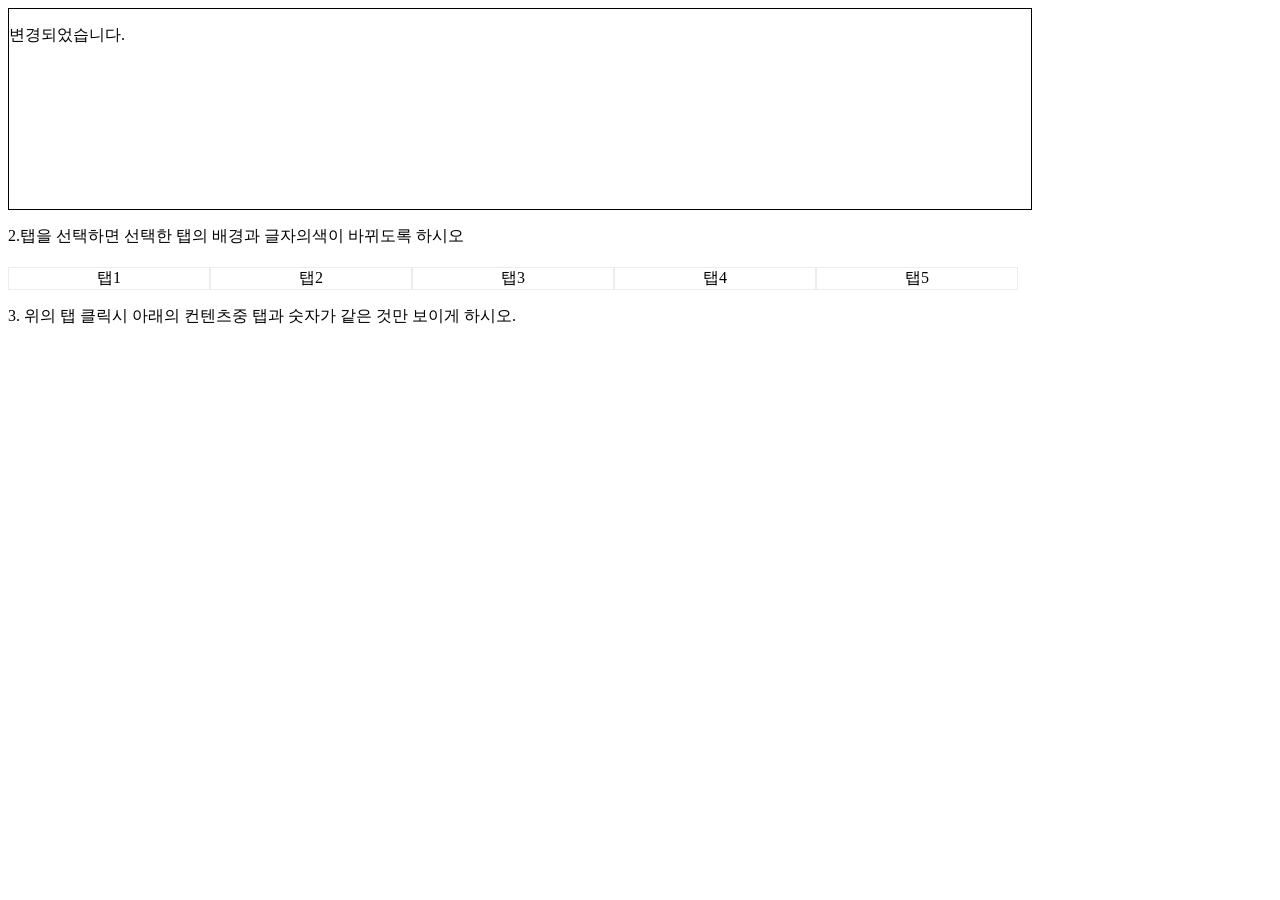
<file: 2주차/dom(clean).html>
<!DOCTYPE html>
<html lang="en">
  <head>
    <meta charset="UTF-8" />
    <title>Title</title>
    <style>
      .content {
        width: 1024px;
      }

      .disp {
        height: 200px;
        border: 1px solid black;
      }

      .tab_host {
        display: flex;
        margin-top: 20px;
        text-align: center;
      }

      .tab:hover {
        cursor: pointer;
      }

      .tab {
        width: 200px;
        border: 1px solid #ededed;
      }

      #list {
        border: 1px solid #ededed;
      }

      .selected {
        color: skyblue;
        background-color: aliceblue;
      }

      .hidden {
        display: none;
      }
    </style>
    <script>
      window.onload = function () {
        const $changeText = document.querySelector("#display form p");
        console.log($changeText);
        $changeText.textContent = "변경되었습니다.";
      };
    </script>
  </head>
  <body>
    <div class="content">
      <div class="disp" id="display">
        <form>
          <p>1.페이지가 로딩 될 때 이곳의 글씨를 변경하시오.</p>
        </form>
      </div>

      <p>2.탭을 선택하면 선택한 탭의 배경과 글자의색이 바뀌도록 하시오</p>
      <div class="tab_host">
        <div class="tab">탭1</div>
        <div class="tab">탭2</div>
        <div class="tab">탭3</div>
        <div class="tab">탭4</div>
        <div class="tab">탭5</div>
      </div>

      <p>
        3. 위의 탭 클릭시 아래의 컨텐츠중 탭과 숫자가 같은 것만 보이게 하시오.
      </p>
      <div class="tab_body">
        <div class="block">탭1 컨텐츠</div>
        <div class="block">탭3 컨텐츠</div>
        <div class="block">탭2 컨텐츠</div>
        <div class="block">탭5 컨텐츠</div>
        <div class="block">탭4 컨텐츠</div>
      </div>
    </div>
  </body>
  <script>
    let $selected = document.querySelectorAll(".tab");
    let block = document.querySelectorAll(".block");
    block.forEach((tab) => {
      tab.classList.add("hidden");
    });

    for (let i = 0; i < $selected.length; i++) {
      let tabText = [...$selected[i].textContent];

      $selected[i].addEventListener("click", function () {
        $selected.forEach((tab) => {
          tab.classList.remove("selected");
        });
        $selected[i].classList.add("selected");

        for (let j = 0; j < $selected.length; j++) {
          let blockText = [...block[j].textContent];
          if (tabText[1] === blockText[1]) {
            block[j].classList.remove("hidden");
          } else {
            block[j].classList.add("hidden");
          }
        }
      });
    }
  </script>
</html>
</file>
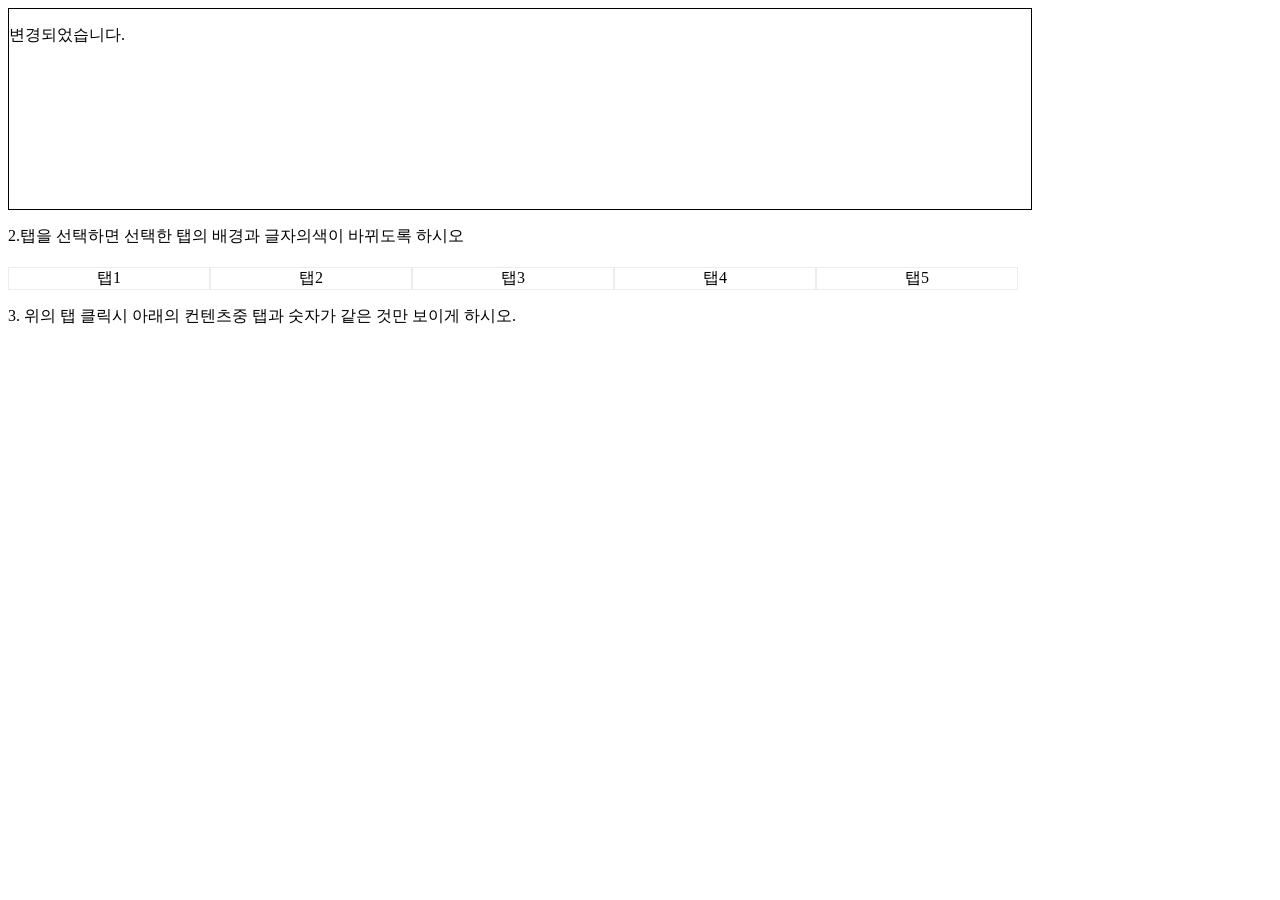
<file: 2주차/dom.html>
<!DOCTYPE html>
<html lang="en">
  <head>
    <meta charset="UTF-8" />
    <title>Title</title>
    <style>
      .content {
        width: 1024px;
      }

      .disp {
        height: 200px;
        border: 1px solid black;
      }

      .tab_host {
        display: flex;
        margin-top: 20px;
        text-align: center;
      }

      .tab:hover {
        cursor: pointer;
      }

      .tab {
        width: 200px;
        border: 1px solid #ededed;
      }

      .selected {
        color: skyblue;
        background-color: aliceblue;
      }

      .hidden {
        display: none;
      }

      #list {
        border: 1px solid #ededed;
      }
    </style>
    <script>
      window.onload = function () {
        const $changeText = document.querySelector("#display form p");
        console.log($changeText);
        $changeText.textContent = "변경되었습니다.";
      };
    </script>
  </head>
  <body>
    <div class="content">
      <div class="disp" id="display">
        <form>
          <p>1.페이지가 로딩 될 때 이곳의 글씨를 변경하시오.</p>
        </form>
      </div>

      <p>2.탭을 선택하면 선택한 탭의 배경과 글자의색이 바뀌도록 하시오</p>
      <div class="tab_host">
        <div class="tab">탭1</div>
        <div class="tab">탭2</div>
        <div class="tab">탭3</div>
        <div class="tab">탭4</div>
        <div class="tab">탭5</div>
      </div>

      <p>
        3. 위의 탭 클릭시 아래의 컨텐츠중 탭과 숫자가 같은 것만 보이게 하시오.
      </p>
      <div class="tab_body">
        <div class="block">탭1 컨텐츠</div>
        <div class="block">탭3 컨텐츠</div>
        <div class="block">탭2 컨텐츠</div>
        <div class="block">탭5 컨텐츠</div>
        <div class="block">탭4 컨텐츠</div>
      </div>
    </div>
  </body>
  <script>
    let $selected = document.querySelectorAll(".tab");
    let block = document.querySelectorAll(".block");

    console.log($selected);
    console.log(block);

    block.forEach((tab) => {
      tab.classList.add("hidden");
    });

    // ⭐addEventListener 함수는 최상단에 있어야 함!
    for (let i = 0; i < $selected.length; i++) {
      let tabText = [...$selected[i].textContent];

      // 선택한 탭만 색상 변경
      $selected[i].addEventListener("click", function () {
        // console.log($selected[i]);
        // 변경된 내용 삭제
        // tab) classList.remove("selected")
        $selected.forEach((tab) => {
          tab.classList.remove("selected");
        });
        $selected[i].classList.add("selected");

        // block의 텍스트에 접근(배열로 만들어서 tab[1] === block[1])
        //  > 선택한 탭과 숫자가 같은 것 선택
        // display: hidden > display: block

        for (let j = 0; j < $selected.length; j++) {
          let blockText = [...block[j].textContent];
          if (tabText[1] === blockText[1]) {
            console.log(tabText[1]);
            console.log(blockText[1]);
            block[j].classList.remove("hidden");
          } else {
            // 변경된 내용 삭제 >> block) display: hidden
            block[j].classList.add("hidden");
          }
        }
      });
    }
  </script>
</html>
</file>
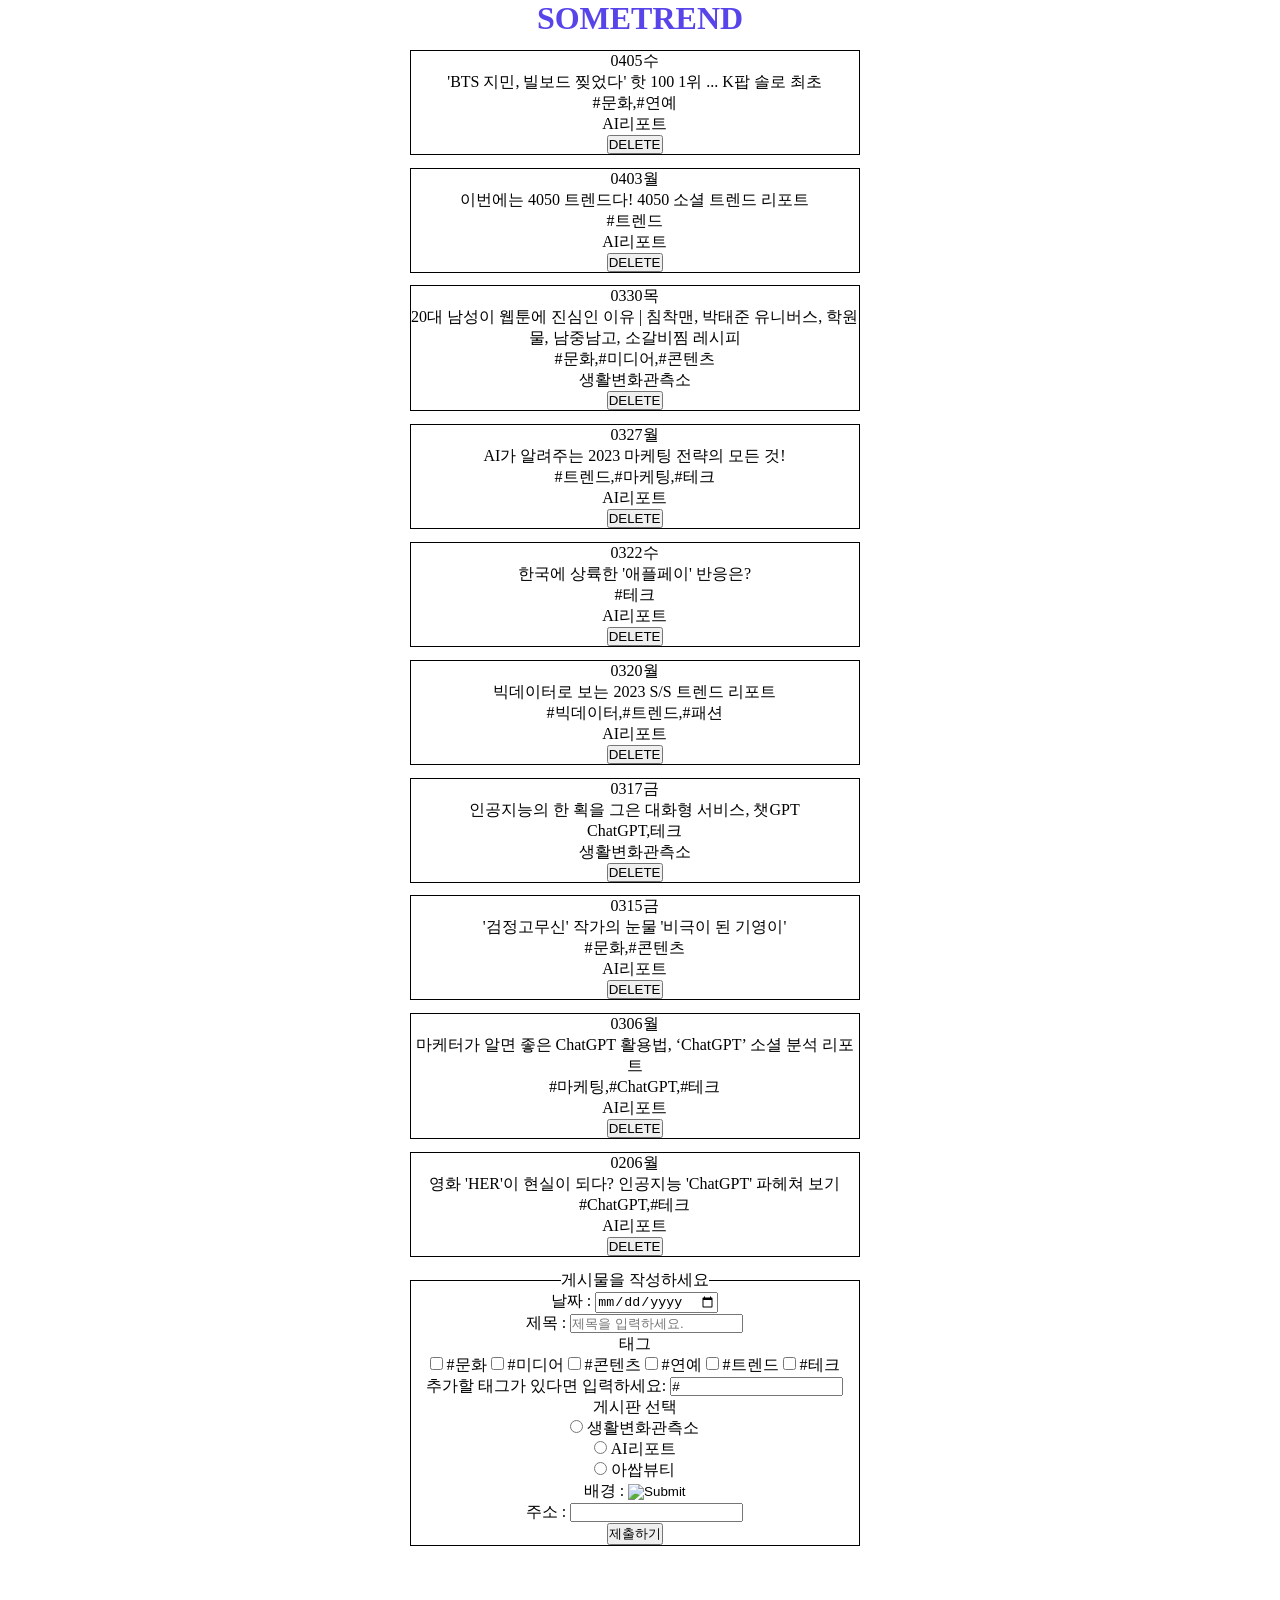
<file: 2주차/object.html>
<!DOCTYPE html>
<html lang="en">
  <head>
    <meta charset="UTF-8" />
    <meta http-equiv="X-UA-Compatible" content="IE=edge" />
    <meta name="viewport" content="width=device-width, initial-scale=1.0" />
    <title>Document</title>
    <style>
      * {
        padding: 0;
        margin: 0;
      }
      h1 {
        color: #5845ea;
        text-align: center;
      }
      .contents {
        margin-top: 1%;
      }
      .content {
        width: 35vw;
        border: solid 1px #000;
        margin-bottom: 1%;
        margin-left: 32%;
        text-align: center;
      }
      a {
        text-decoration-line: none;
        color: #000;
      }
      fieldset {
        width: 35vw;
        border: solid 1px #000;
        margin-left: 32%;
        margin-bottom: 5%;
        text-align: center;
      }
    </style>
  </head>
  <body>
    <h1>SOMETREND</h1>
    <div class="contents"></div>
    <fieldset>
      <legend>게시물을 작성하세요</legend>
      날짜 : <input type="date" name="date" required /><br />
      제목 :
      <input
        type="text"
        name="title"
        placeholder="제목을 입력하세요."
        required
      /><br />
      태그<br />
      <input type="checkbox" id="#culture" name="tag" value="#문화" required />
      <label for="#문화">#문화</label>
      <input type="checkbox" id="#media" name="tag" value="#미디어" />
      <label for="#미디어">#미디어</label>
      <input type="checkbox" id="#contents" name="tag" value="#콘텐츠" />
      <label for="#콘텐츠">#콘텐츠</label>
      <input type="checkbox" id="#entertainment" name="tag" value="#연예" />
      <label for="#연예">#연예</label>
      <input type="checkbox" id="#trend" name="tag" value="#트렌드" />
      <label for="#트렌드">#트렌드</label>
      <input type="checkbox" id="#tech" name="tag" value="#테크" />
      <label for="#테크">#테크</label>
      <br />추가할 태그가 있다면 입력하세요:
      <input type="text" name="addedTag" value="#" />
      <br />
      게시판 선택<br />
      <input
        type="radio"
        id="생활변화관측소"
        name="category"
        value="생활변화관측소"
        required
      />
      <label for="생활변화관측소">생활변화관측소</label><br />
      <input type="radio" id="AI리포트" name="category" value="AI리포트" />
      <label for="AI리포트">AI리포트</label><br />
      <input type="radio" id="아쌉뷰티" name="category" value="아쌉뷰티" />
      <label for="아쌉뷰티">아쌉뷰티</label><br />
      배경 : <input type="image" name="bgImg" required /><br />
      주소 : <input type="url" name="contendLink" required /><br />
      <button type="submit">제출하기</button>
    </fieldset>
    <script src="./object.js"></script>
  </body>
</html>
</file>
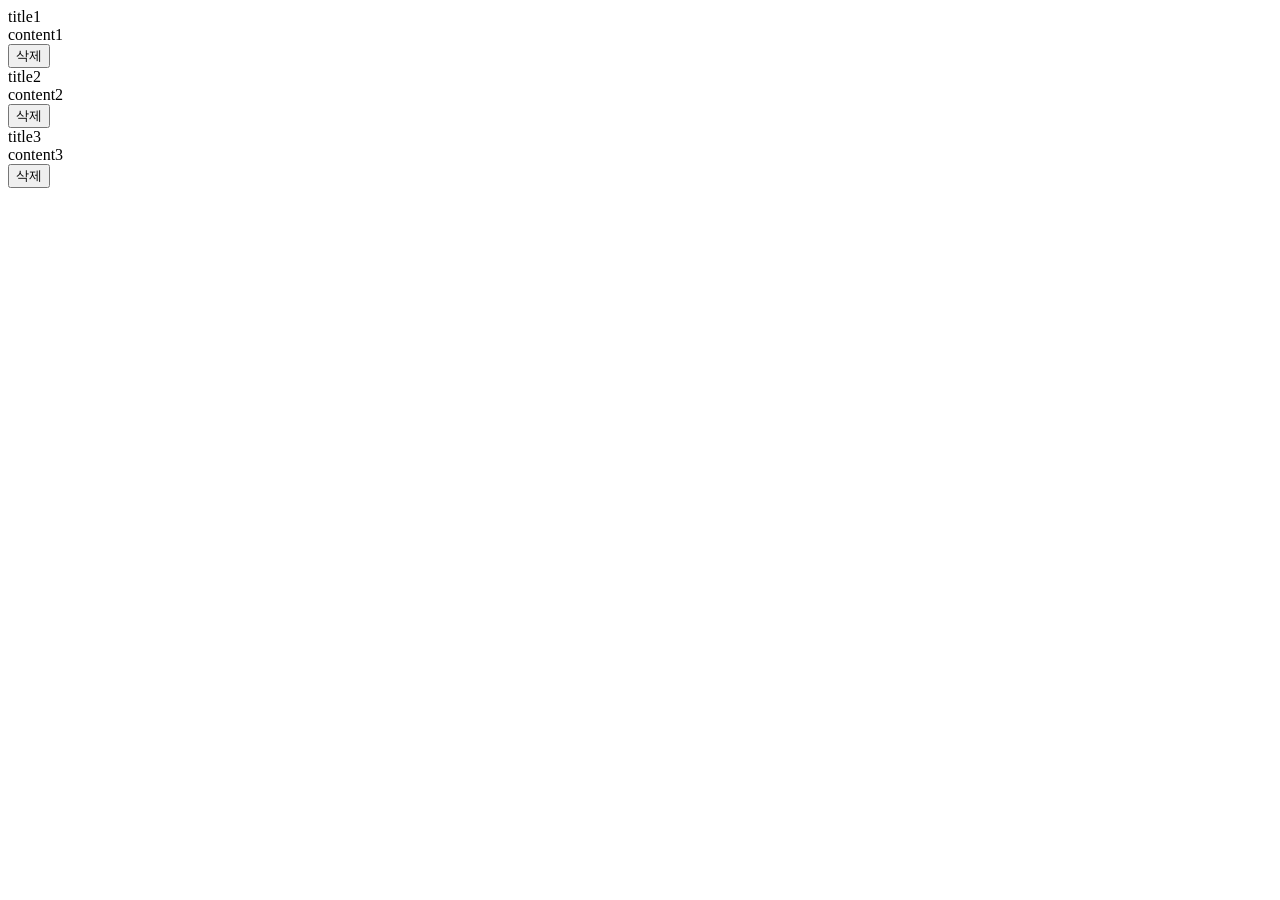
<file: 2주차/posts.html>
<!DOCTYPE html>
<html lang="en">
  <head>
    <meta charset="UTF-8" />
    <meta http-equiv="X-UA-Compatible" content="IE=edge" />
    <meta name="viewport" content="width=device-width, initial-scale=1.0" />
    <title>Document</title>
  </head>
  <body>
    <div class="post-list"></div>
  </body>
  <script>
    const $postList = document.querySelector(".post-list");
    let posts = [
      {
        id: 1,
        title: "title1",
        content: "content1",
      },
      {
        id: 2,
        title: "title2",
        content: "content2",
      },
      {
        id: 3,
        title: "title3",
        content: "content3",
      },
    ];

    function renderPost(postArr) {
      const postHtml = postArr
        .map(
          (post) => `<div data-role=${post.id}> 
            <div>${post.title}</div><div>${post.content}</div>
            <button class="delete-post-btn">삭제</button>
        </div>`
        )
        .join("");
      $postList.innerHTML = postHtml;

      const $deletPostBtn = document.querySelectorAll(".delete-post-btn");
      console.log($deletPostBtn);

      $deletPostBtn.forEach((btn) => {
        btn.addEventListener("click", (e) => {
          console.log(e.target.parentNode);
          const parent = e.target.parentNode;
          const targetId = parent.getAttribute("data-role");
          const deletePost = posts.filter(
            (post) => post.id !== parseInt(targetId)
          );
          posts = deletePost;
          // const posthtml = deletePost.map((post)=> `<div data-role=${post.id}>
          //     <div>${post.title}</div>
          //     <div>${post.content}</div>
          //     <button class="delete-post-btn">삭제</button>
          // </div>`).join('')
          // $postList.innerHTML = postHtml
          renderPost(deletePost);
          /* 
                e -> 이벤트 객체
                target -> 이벤트 대상
                parentNode -> 이벤트 대상 부모 요소
                */
        });
      });
    }

    renderPost(posts);
    // const postHtml = posts.map((post)=> `<div data-role=${post.id}>
    //     <div>${post.title}</div>
    //     <div>${post.content}</div>
    //     <button class="delete-post-btn">삭제</button>
    // </div>`).join('')
    // $postList.innerHTML = postHtml
  </script>
</html>
</file>
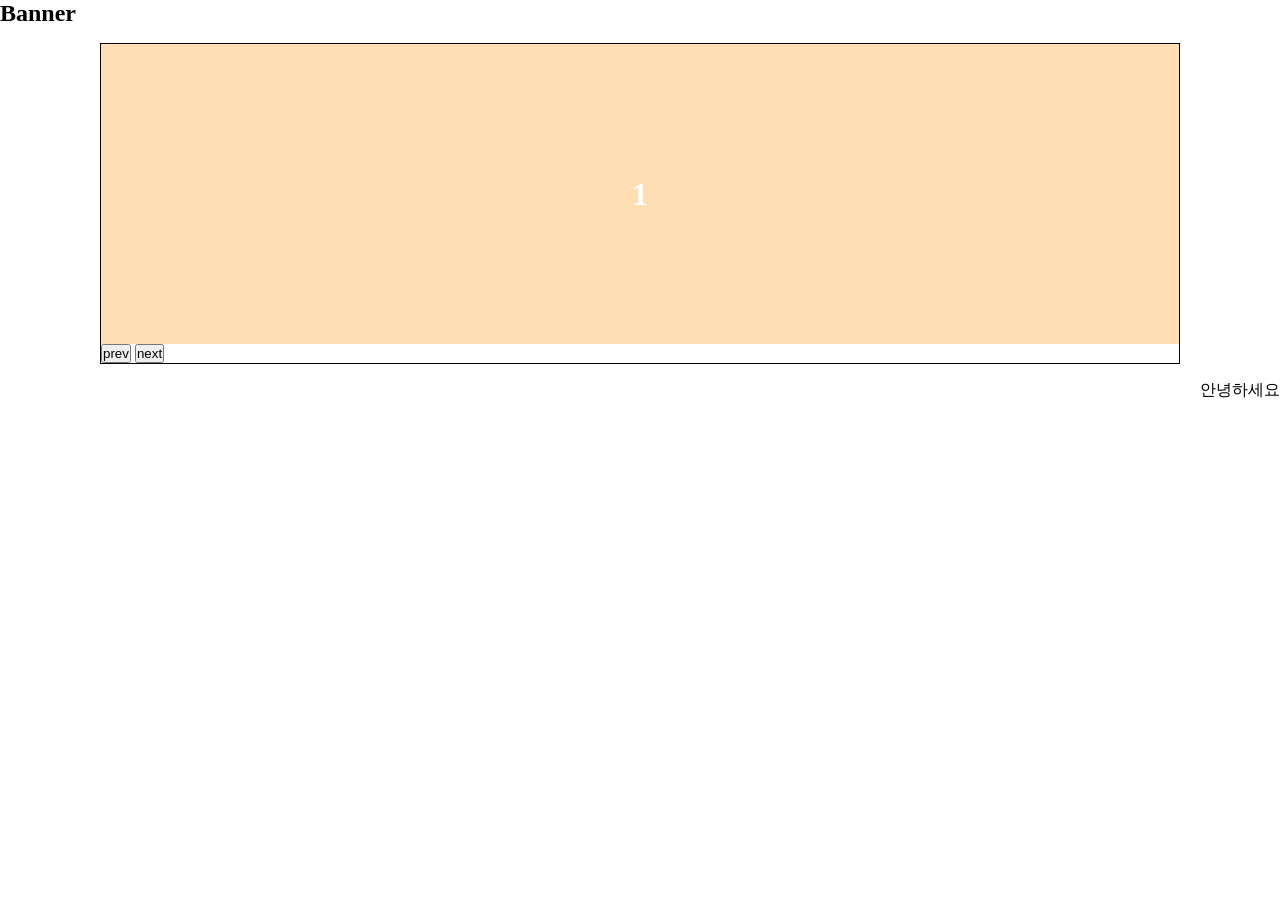
<file: 3주차/autoSlide.html>
<!DOCTYPE html>
<html lang="en">
  <head>
    <meta charset="UTF-8" />
    <meta http-equiv="X-UA-Compatible" content="IE=edge" />
    <meta name="viewport" content="width=device-width, initial-scale=1.0" />
    <title>Banner</title>
    <style>
      /*glboal*/
      * {
        margin: 0;
        padding: 0;
        box-sizing: border-box;
      }

      /*common*/
      .flex-center {
        display: flex;
        align-items: center;
        justify-content: center;
      }

      /*banner*/
      .banner-box {
        width: 1080px;
        border: 1px solid #000;
        margin: 1rem auto;
        overflow: hidden;
      }

      .banner-item {
        min-width: 100%;
        height: 300px;
        background-color: #ffdeb4;
        font-size: 2rem;
        font-weight: bold;
        color: #fff;
      }

      .banner-list > li:nth-of-type(2) {
        background-color: #ffb4b4;
      }

      .banner-list > li:nth-of-type(3) {
        background-color: #beb4fa;
      }

      /*slide*/
      #slide-banner > ul {
        width: 100%;
        display: flex;
      }
      .animated {
        transition: transform 2s ease-in-out;
      }
    </style>
  </head>
  <body>
    <h2>Banner</h2>

    <!-- slide banner-->
    <div id="slide-banner" class="banner-box">
      <ul class="banner-list animated">
        <li class="banner-item flex-center">1</li>
        <li class="banner-item flex-center">2</li>
        <li class="banner-item flex-center">3</li>
      </ul>
      <div>
        <button class="slide-prev-btn">prev</button>
        <button class="slide-next-btn">next</button>
      </div>
    </div>

    <marquee>안녕하세요</marquee>
    <script>
      // slideBanner 과제
      const $slideContainer = document.querySelector("#slide-banner > ul");
      const $slideBanner = document.querySelectorAll("#slide-banner > ul > li");
      const $slideWidth = 1078;

      const $prevBtn = document.querySelector(".slide-prev-btn");
      const $nextBtn = document.querySelector(".slide-next-btn");

      let slideIndex = 0;

      // 무한슬라이드
      // num으로 주어진 인덱스 * slideWidth 만큼 왼쪽/오른쪽으로 이동시키기
      function slide(num) {
        $slideContainer.style.transform = `translateX(${$slideWidth * -num}px)`;
        slideIndex = num;
        console.log(slideIndex);
      }

      // 자동슬라이드(선택. setInterval/setTimeOut)
      function autoSlide() {
        slide(slideIndex + 1);
        if (slideIndex >= $slideBanner.length - 1) {
          setTimeout(() => {
            slideIndex = -1;
          }, 100);
        }
      }

      function autoSliding() {
        setInterval(autoSlide, 3000);
      }

      autoSliding();
    </script>
  </body>
</html>
</file>
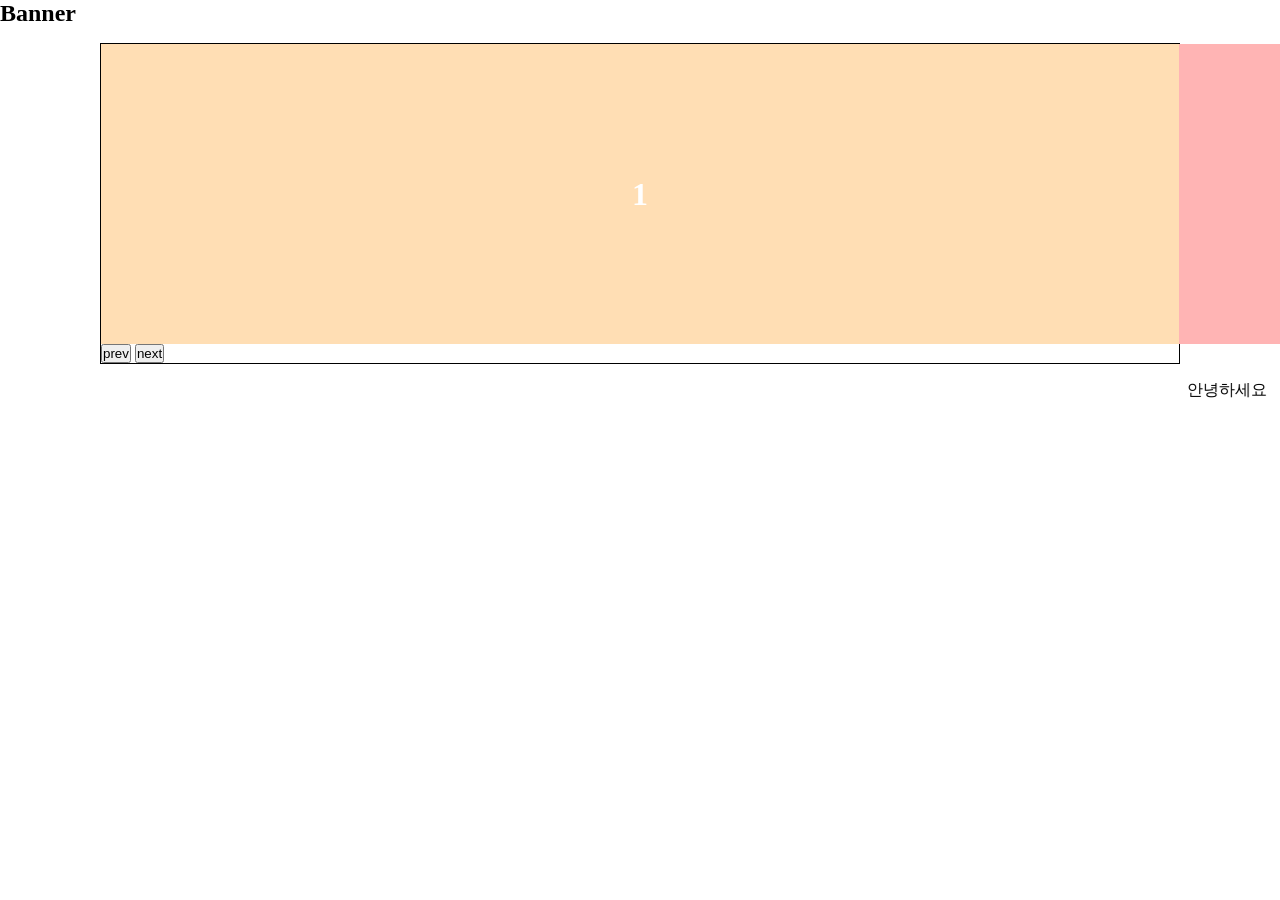
<file: 3주차/infiniteSlide.html>
<!DOCTYPE html>
<html lang="en">
  <head>
    <meta charset="UTF-8" />
    <meta http-equiv="X-UA-Compatible" content="IE=edge" />
    <meta name="viewport" content="width=device-width, initial-scale=1.0" />
    <title>Banner</title>
    <style>
      /*glboal*/
      * {
        margin: 0;
        padding: 0;
        box-sizing: border-box;
      }

      /*common*/
      .flex-center {
        display: flex;
        align-items: center;
        justify-content: center;
      }

      /*banner*/
      .banner-box {
        width: 1080px;
        border: 1px solid #000;
        margin: 1rem auto;
        /*overflow: hidden;*/
      }

      .banner-item {
        min-width: 100%;
        height: 300px;
        background-color: #ffdeb4;
        font-size: 2rem;
        font-weight: bold;
        color: #fff;
      }

      .banner-list > li:nth-of-type(2) {
        background-color: #ffb4b4;
      }

      .banner-list > li:nth-of-type(3) {
        background-color: #beb4fa;
      }

      /*slide*/
      #slide-banner > ul {
        width: 100%;
        display: flex;
      }
      .animated {
        transition: transform 2s ease-in-out;
      }
    </style>
  </head>
  <body>
    <h2>Banner</h2>

    <!-- slide banner-->
    <div id="slide-banner" class="banner-box">
      <ul class="banner-list animated">
        <li class="banner-item flex-center">1</li>
        <li class="banner-item flex-center">2</li>
        <li class="banner-item flex-center">3</li>
      </ul>
      <div>
        <button class="slide-prev-btn">prev</button>
        <button class="slide-next-btn">next</button>
      </div>
    </div>

    <marquee>안녕하세요</marquee>
    <script>
      // slideBanner 과제
      const $slideContainer = document.querySelector("#slide-banner > ul");
      const $slideBanner = document.querySelectorAll("#slide-banner > ul > li");
      const $slideWidth = 1078;

      const $prevBtn = document.querySelector(".slide-prev-btn");
      const $nextBtn = document.querySelector(".slide-next-btn");

      let slideIndex = 0;

      // 앞뒤에 하나씩 붙이기
      /* const cloneFirst = $slideBanner[0].cloneNode(true);
      const cloneLast = $slideBanner[$slideBanner.length - 1].cloneNode(true);

      const $newSlideContainer = document.querySelector("#slide-banner > ul");
      console.log($newSlideContainer);

      $newSlideContainer.appendChild(cloneFirst);
      $newSlideContainer.insertBefore(cloneLast, $newSlideContainer.firstChild); */

      // 무한슬라이드
      // num으로 주어진 인덱스 * slideWidth 만큼 왼쪽/오른쪽으로 이동시키기
      function slide(num) {
        $slideContainer.style.transform = `translateX(${$slideWidth * -num}px)`;
        slideIndex = num;
      }

      // prevBtn 누르는 경우
      // slideIndex -1 씩 하되 0보다 작아지는 경우
      $prevBtn.addEventListener("click", function () {
        if (slideIndex <= 0) {
          $slideContainer.classList.remove("animated");
          slideIndex = $slideBanner.length;
        } else {
          $slideContainer.classList.add("animated");
        }
        slide(slideIndex - 1);
      });

      // nextBtn 누르는 경우
      $nextBtn.addEventListener("click", function () {
        if (slideIndex >= $slideBanner.length - 1) {
          $slideContainer.classList.remove("animated");
          slideIndex = -1;
        } else {
          $slideContainer.classList.add("animated");
        }
        slide(slideIndex + 1);
      });
    </script>
  </body>
</html>
</file>
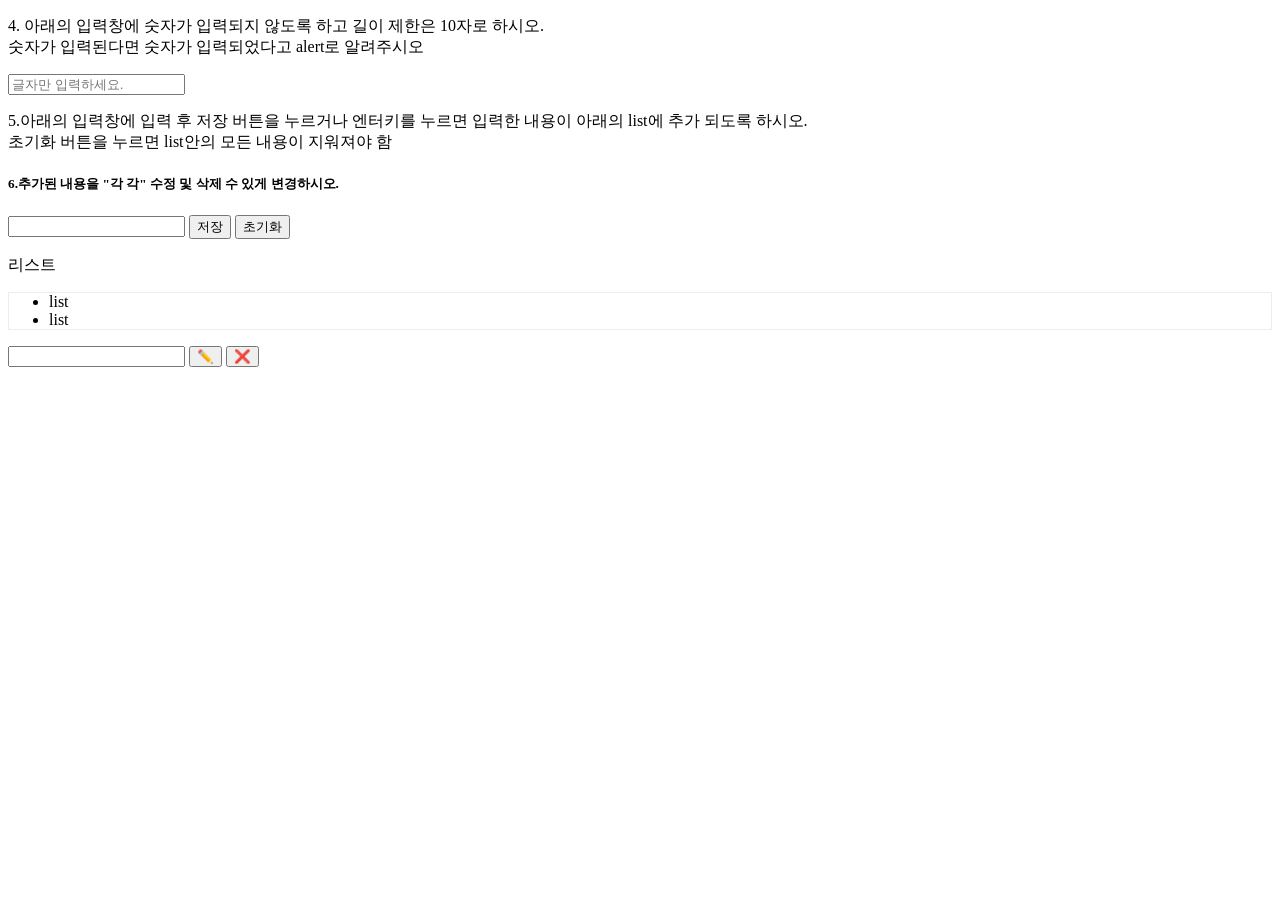
<file: 3주차/test.html>
<!DOCTYPE html>
<html lang="en">
  <head>
    <meta charset="UTF-8" />
    <title>Title</title>
    <style>
      .content {
        width: 1024px;
      }

      .disp {
        height: 200px;
        border: 1px solid black;
      }

      .tab_host {
        display: flex;
        margin-top: 20px;
        text-align: center;
      }

      .tab:hover {
        cursor: pointer;
      }

      .tab {
        width: 200px;
        border: 1px solid #ededed;
      }

      #list {
        border: 1px solid #ededed;
      }

      #list > button{
        border: none;
        background-color: white;
      }
    </style>
  </head>
  <body>
      <p>
        4. 아래의 입력창에 숫자가 입력되지 않도록 하고 길이 제한은 10자로 하시오. <br />숫자가 입력된다면 숫자가 입력되었다고 alert로
        알려주시오
      </p>
      <input type="text" id="te_input" maxlength="9" placeholder="글자만 입력하세요." />

      <p>
        5.아래의 입력창에 입력 후 저장 버튼을 누르거나 엔터키를 누르면 입력한 내용이 아래의 list에 추가 되도록 하시오. <br />초기화 버튼을
        누르면 list안의 모든 내용이 지워져야 함
      </p>
      <h5>6.추가된 내용을 "각 각" 수정 및 삭제 수 있게 변경하시오.</h5>
      <form id="form">
        <input type="text" value="" width="600" id="list_data" name="content" />
        <button type="submit" id="send" value="show_view">저장</button>
        <button type="reset" id="reset">초기화</button>
        <p>리스트</p>
        <ul id="list">
          <li class="liclass">list</li>
          <li class="liclass">list</li>
        </ul>
      </form> 
        <input type="text" value="" width="600" id="list_index" name="content" />
        <button type="button" id="editBtn">✏️</button>
        <button type="button" id="deleteBtn">❌</button>
    </div>
    <script>
      // 4번
      const $inputSth = document.querySelector("#te_input");

      $inputSth.setAttribute("maxlength", 10);

      $inputSth.addEventListener("input", function () {

          let inputStr = $inputSth.value.split('').map((el) => parseInt(el));
          console.log(inputStr);

          inputStr.forEach((el) => {
            if(! isNaN(el)) { alert ('숫자가 입력되었습니다.')}
          })
          
      });

      // 5번
      const $addList = document.querySelector("#form");
      const $input = document.querySelector("#list_data");
      const $index = document.querySelector("#list_index");

      const $resetBtn = document.querySelector('#reset');
      const $editBtn = document.querySelector('#editBtn');
      const $deleteBtn = document.querySelector('#deleteBtn');

      const $lists = document.querySelector("#list");
      let $list = document.querySelectorAll("li");

      let addedArr = ['list', 'list'];
      
      $addList.addEventListener("submit", function(e){
          e.preventDefault();
          addedArr.push($input.value);
          $lists.appendChild(document.createElement('li'));
          $list = document.querySelectorAll("li");
          console.log(addedArr);
          console.log($list)
          for(let i=0; i<addedArr.length; i++){
            $list[i].textContent = addedArr[i]
          }
      })

      $resetBtn.addEventListener("click", function(){
        $list.forEach((el) => el.remove());
        addedArr = [];
      })
      
      // 6번
      $editBtn.addEventListener("click", function(){
        let indexForEdition = parseInt($index.value);
        console.log(indexForEdition);

        for(let i=0; i<=$list.length; i++){
          if(i === indexForEdition){
            $list[i].textContent = $input.value;
            break;
          }
        }
      })

      $deleteBtn.addEventListener("click", function(){
        let indexForDeletion = parseInt($index.value);
        for(let i=0; i<=$list.length; i++){
          if(i === indexForDeletion){
            $list[i].textContent = "";
            break;
          }
        }
      })
      

    </script>
  </body>
</html>
</file>
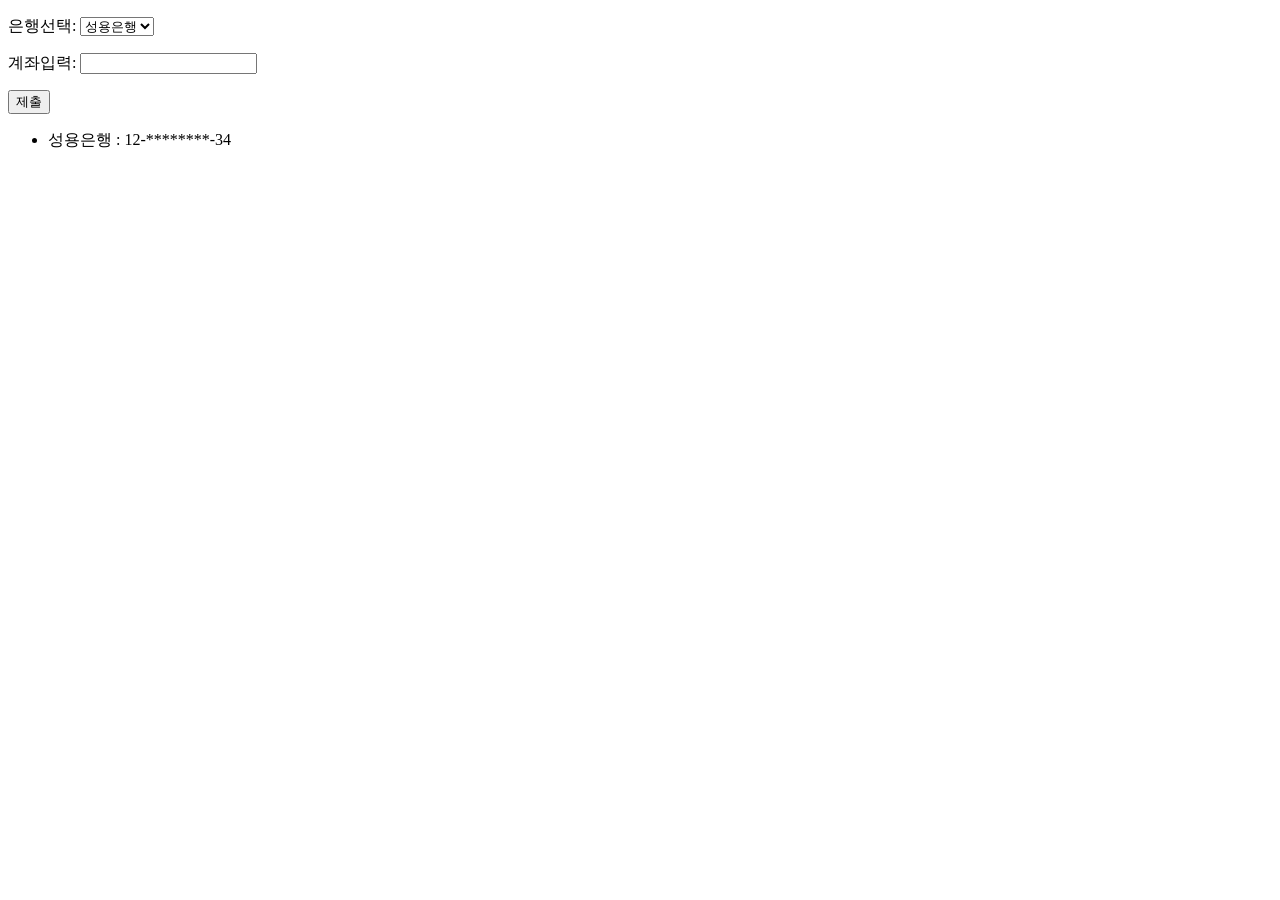
<file: 3주차/level1/level1.html>
<!DOCTYPE html>
<html lang="en">
  <head>
    <meta charset="UTF-8" />
    <meta http-equiv="X-UA-Compatible" content="IE=edge" />
    <meta name="viewport" content="width=device-width, initial-scale=1.0" />
    <script defer type="module" src="./level.js">
      window.onload() = selectOpions()
    </script>
    <title>Document</title>
  </head>
  <body>
    <form id="account-send-form">
      <p>
        은행선택:
        <select id="bank-selector"></select>
      </p>
      <p>
        계좌입력:
        <input id="account-input" maxlength="12" />
      </p>
      <button>제출</button>
    </form>
    <ul id="account-list">
      <li>성용은행 : 12-********-34</li>
    </ul>
  </body>
</html>
</file>
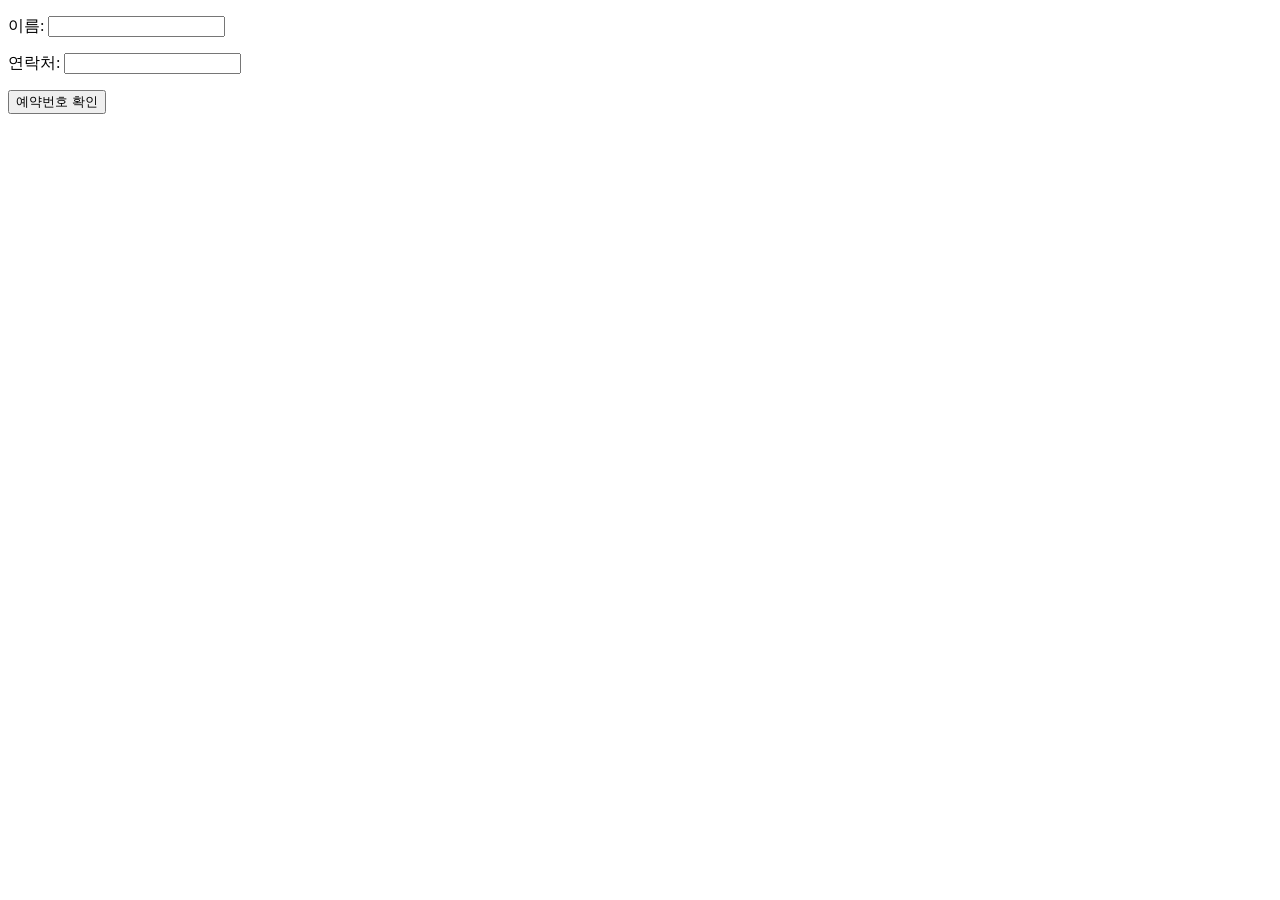
<file: 3주차/level2/level2.html>
<!DOCTYPE html>
<html lang="en">
  <head>
    <meta charset="UTF-8" />
    <meta http-equiv="X-UA-Compatible" content="IE=edge" />
    <meta name="viewport" content="width=device-width, initial-scale=1.0" />
    <script defer type="module" src="./level2.js"></script>
    <title>예약 고객 확인하기</title>
  </head>
  <body>
    <form>
      <p>이름: <input name="user-name" /></p>
      <p>연락처: <input name="user-phone" maxlength="13" /></p>
      <button>예약번호 확인</button>
    </form>
    <p id="reservation-number"></p>
  </body>
</html>
</file>
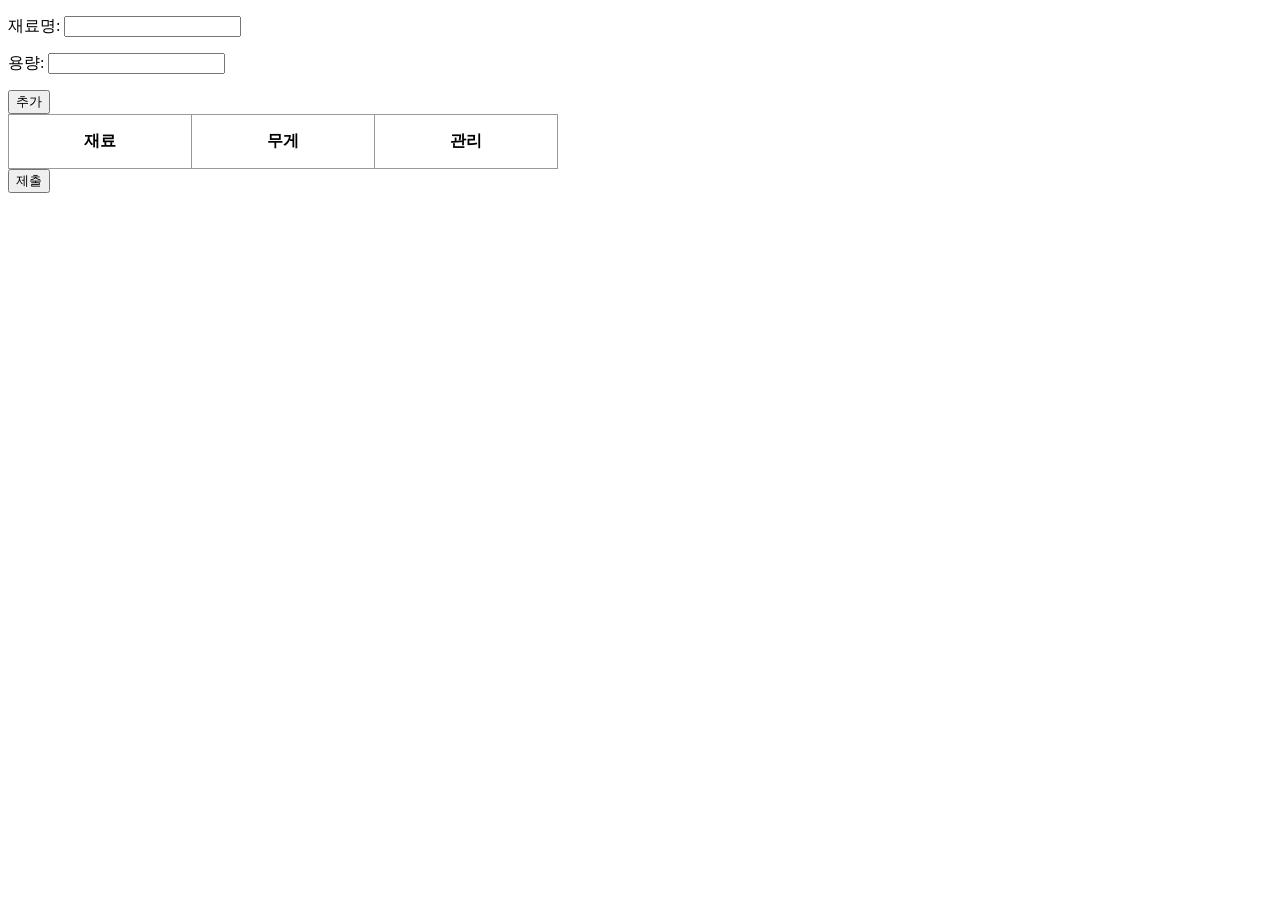
<file: 3주차/level3/level3.html>
<!DOCTYPE html>
<html lang="en">
  <head>
    <meta charset="UTF-8" />
    <meta http-equiv="X-UA-Compatible" content="IE=edge" />
    <meta name="viewport" content="width=device-width, initial-scale=1.0" />
    <script defer type="module" src="./level3.js"></script>
    <title>Document</title>
    <style>
      table {
        border-collapse: collapse;
        border: 1px solid #999;
      }

      table th,
      td {
        text-align: center;
        border: 1px solid #999;
      }

      table .thead > th {
        width: 150px;
        padding: 16px;
      }
    </style>
  </head>
  <body>
    <form id="ingredient-form">
      <p>재료명: <input name="ingredient" /></p>
      <p>용량: <input name="weight" /></p>
      <button>추가</button>
    </form>
    <table>
      <tr class="thead">
        <th>재료</th>
        <th>무게</th>
        <th>관리</th>
      </tr>
    </table>
    <button id="submit_button" type="button">제출</button>
    <ul id="ingredient-list"></ul>
  </body>
</html>
</file>
